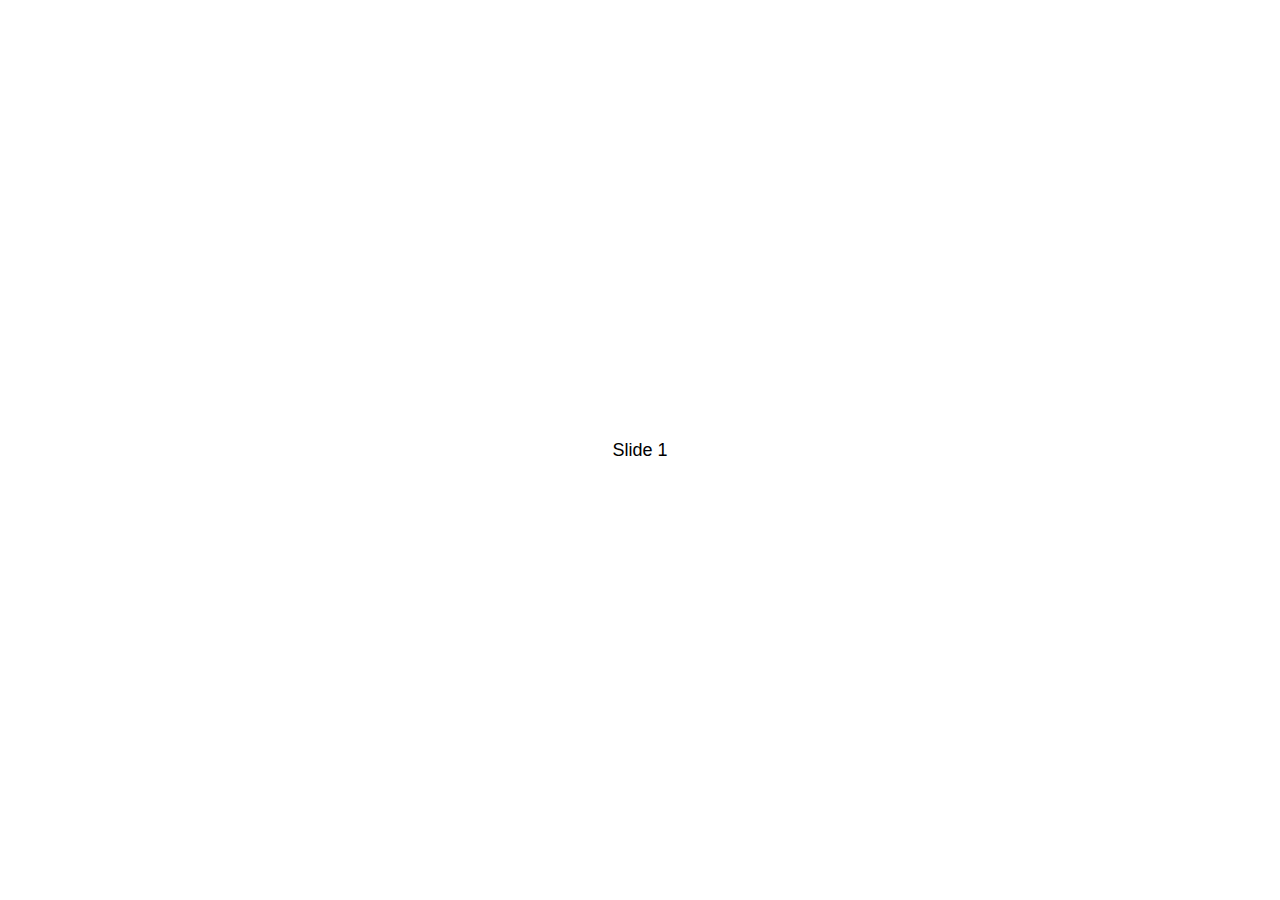
<file: swiper-7.4.1/010-default.html>
<!DOCTYPE html>
<html lang="en">
  <head>
    <meta charset="utf-8" />
    <title>Swiper demo</title>
    <meta
      name="viewport"
      content="width=device-width, initial-scale=1, minimum-scale=1, maximum-scale=1"
    />
    <!-- Link Swiper's CSS -->
    <link
      rel="stylesheet"
      href="./swiper/swiper-bundle.min.css"
    />

    <!-- Demo styles -->
    <style>
      html,
      body {
        position: relative;
        height: 100%;
      }

      body {
        background: #eee;
        font-family: Helvetica Neue, Helvetica, Arial, sans-serif;
        font-size: 14px;
        color: #000;
        margin: 0;
        padding: 0;
      }

      .swiper {
        width: 100%;
        height: 100%;
      }

      .swiper-slide {
        text-align: center;
        font-size: 18px;
        background: #fff;

        /* Center slide text vertically */
        display: -webkit-box;
        display: -ms-flexbox;
        display: -webkit-flex;
        display: flex;
        -webkit-box-pack: center;
        -ms-flex-pack: center;
        -webkit-justify-content: center;
        justify-content: center;
        -webkit-box-align: center;
        -ms-flex-align: center;
        -webkit-align-items: center;
        align-items: center;
      }

      .swiper-slide img {
        display: block;
        width: 100%;
        height: 100%;
        object-fit: cover;
      }
    </style>
  </head>

  <body>
    <!-- Swiper -->
    <div class="swiper mySwiper">
      <div class="swiper-wrapper">
        <div class="swiper-slide">Slide 1</div>
        <div class="swiper-slide">Slide 2</div>
        <div class="swiper-slide">Slide 3</div>
        <div class="swiper-slide">Slide 4</div>
        <div class="swiper-slide">Slide 5</div>
        <div class="swiper-slide">Slide 6</div>
        <div class="swiper-slide">Slide 7</div>
        <div class="swiper-slide">Slide 8</div>
        <div class="swiper-slide">Slide 9</div>
      </div>
    </div>

    <!-- Swiper JS -->
    <script src="./swiper/swiper-bundle.min.js"></script>

    <!-- Initialize Swiper -->
    <script>
      var swiper = new Swiper(".mySwiper", {});
    </script>
  </body>
</html>
</file>
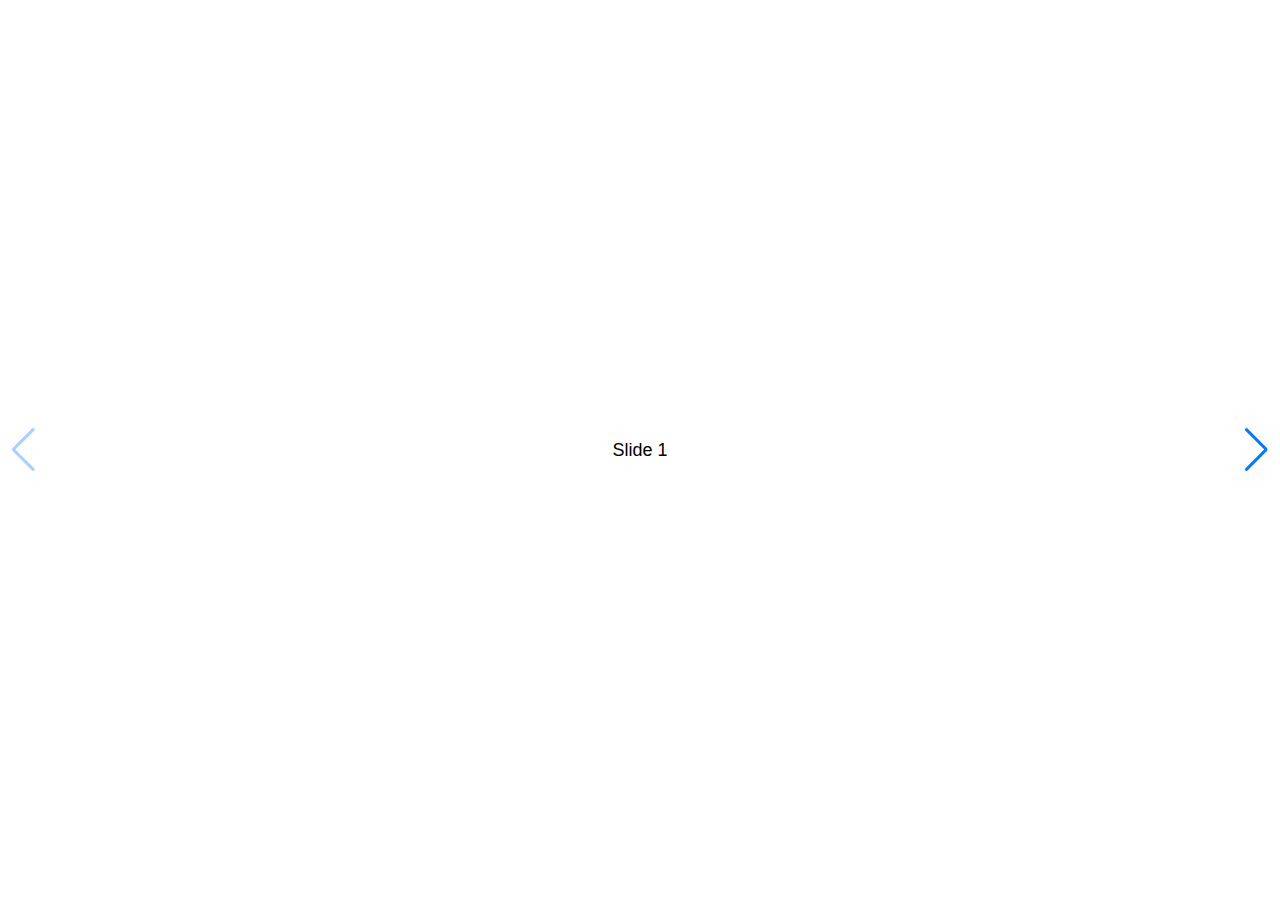
<file: swiper-7.4.1/020-navigation.html>
<!DOCTYPE html>
<html lang="en">
  <head>
    <meta charset="utf-8" />
    <title>Swiper demo</title>
    <meta
      name="viewport"
      content="width=device-width, initial-scale=1, minimum-scale=1, maximum-scale=1"
    />
    <!-- Link Swiper's CSS -->
    <link
      rel="stylesheet"
      href="./swiper/swiper-bundle.min.css"
    />

    <!-- Demo styles -->
    <style>
      html,
      body {
        position: relative;
        height: 100%;
      }

      body {
        background: #eee;
        font-family: Helvetica Neue, Helvetica, Arial, sans-serif;
        font-size: 14px;
        color: #000;
        margin: 0;
        padding: 0;
      }

      .swiper {
        width: 100%;
        height: 100%;
      }

      .swiper-slide {
        text-align: center;
        font-size: 18px;
        background: #fff;

        /* Center slide text vertically */
        display: -webkit-box;
        display: -ms-flexbox;
        display: -webkit-flex;
        display: flex;
        -webkit-box-pack: center;
        -ms-flex-pack: center;
        -webkit-justify-content: center;
        justify-content: center;
        -webkit-box-align: center;
        -ms-flex-align: center;
        -webkit-align-items: center;
        align-items: center;
      }

      .swiper-slide img {
        display: block;
        width: 100%;
        height: 100%;
        object-fit: cover;
      }
    </style>
  </head>

  <body>
    <!-- Swiper -->
    <div class="swiper mySwiper">
      <div class="swiper-wrapper">
        <div class="swiper-slide">Slide 1</div>
        <div class="swiper-slide">Slide 2</div>
        <div class="swiper-slide">Slide 3</div>
        <div class="swiper-slide">Slide 4</div>
        <div class="swiper-slide">Slide 5</div>
        <div class="swiper-slide">Slide 6</div>
        <div class="swiper-slide">Slide 7</div>
        <div class="swiper-slide">Slide 8</div>
        <div class="swiper-slide">Slide 9</div>
      </div>
      <div class="swiper-button-next"></div>
      <div class="swiper-button-prev"></div>
    </div>

    <!-- Swiper JS -->
    <script src="./swiper/swiper-bundle.min.js"></script>

    <!-- Initialize Swiper -->
    <script>
      var swiper = new Swiper(".mySwiper", {
        navigation: {
          nextEl: ".swiper-button-next",
          prevEl: ".swiper-button-prev",
        },
      });
    </script>
  </body>
</html>
</file>
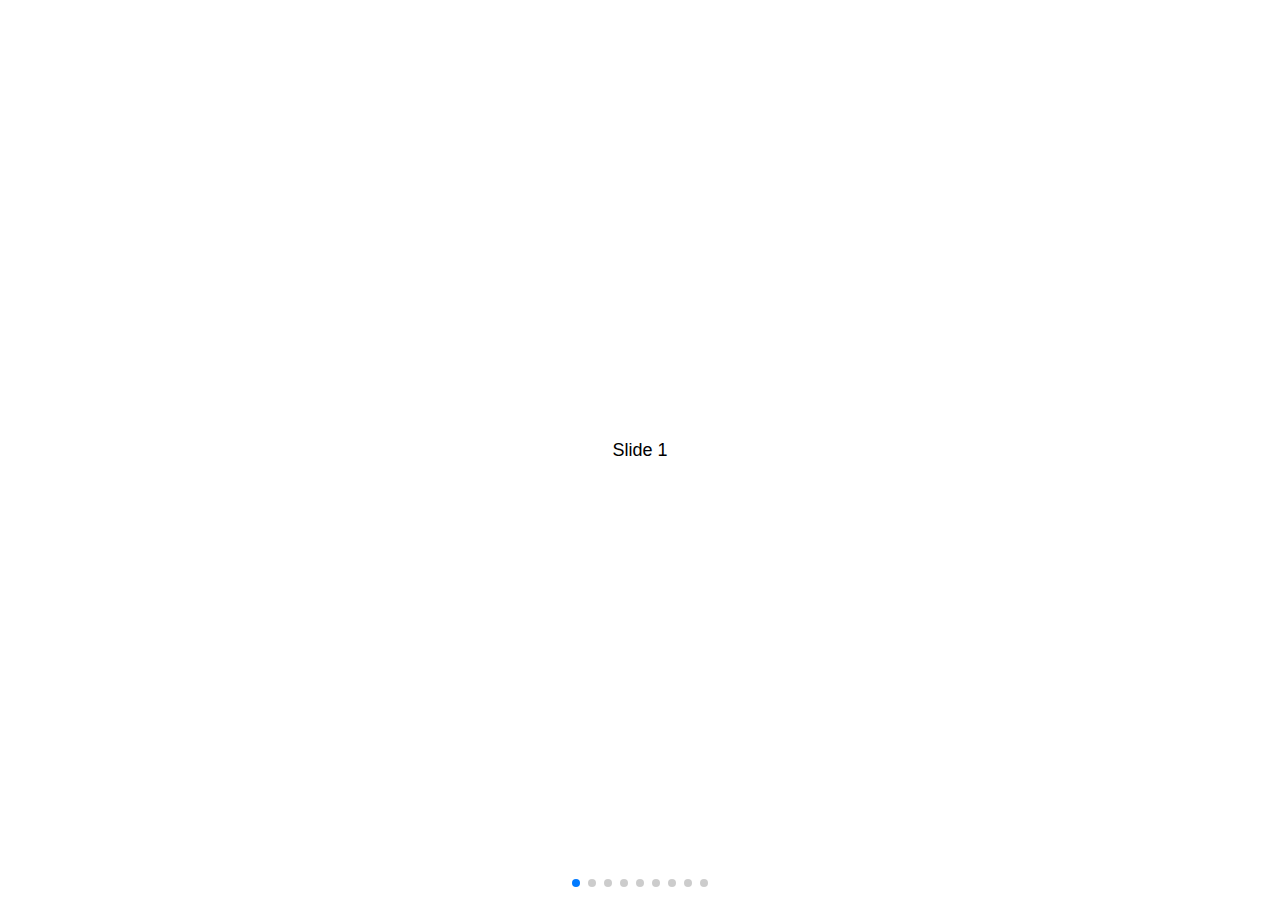
<file: swiper-7.4.1/030-pagination.html>
<!DOCTYPE html>
<html lang="en">
  <head>
    <meta charset="utf-8" />
    <title>Swiper demo</title>
    <meta
      name="viewport"
      content="width=device-width, initial-scale=1, minimum-scale=1, maximum-scale=1"
    />
    <!-- Link Swiper's CSS -->
    <link
      rel="stylesheet"
      href="./swiper/swiper-bundle.min.css"
    />

    <!-- Demo styles -->
    <style>
      html,
      body {
        position: relative;
        height: 100%;
      }

      body {
        background: #eee;
        font-family: Helvetica Neue, Helvetica, Arial, sans-serif;
        font-size: 14px;
        color: #000;
        margin: 0;
        padding: 0;
      }

      .swiper {
        width: 100%;
        height: 100%;
      }

      .swiper-slide {
        text-align: center;
        font-size: 18px;
        background: #fff;

        /* Center slide text vertically */
        display: -webkit-box;
        display: -ms-flexbox;
        display: -webkit-flex;
        display: flex;
        -webkit-box-pack: center;
        -ms-flex-pack: center;
        -webkit-justify-content: center;
        justify-content: center;
        -webkit-box-align: center;
        -ms-flex-align: center;
        -webkit-align-items: center;
        align-items: center;
      }

      .swiper-slide img {
        display: block;
        width: 100%;
        height: 100%;
        object-fit: cover;
      }
    </style>
  </head>

  <body>
    <!-- Swiper -->
    <div class="swiper mySwiper">
      <div class="swiper-wrapper">
        <div class="swiper-slide">Slide 1</div>
        <div class="swiper-slide">Slide 2</div>
        <div class="swiper-slide">Slide 3</div>
        <div class="swiper-slide">Slide 4</div>
        <div class="swiper-slide">Slide 5</div>
        <div class="swiper-slide">Slide 6</div>
        <div class="swiper-slide">Slide 7</div>
        <div class="swiper-slide">Slide 8</div>
        <div class="swiper-slide">Slide 9</div>
      </div>
      <div class="swiper-pagination"></div>
    </div>

    <!-- Swiper JS -->
    <script src="./swiper/swiper-bundle.min.js"></script>

    <!-- Initialize Swiper -->
    <script>
      var swiper = new Swiper(".mySwiper", {
        pagination: {
          el: ".swiper-pagination",
        },
      });
    </script>
  </body>
</html>
</file>
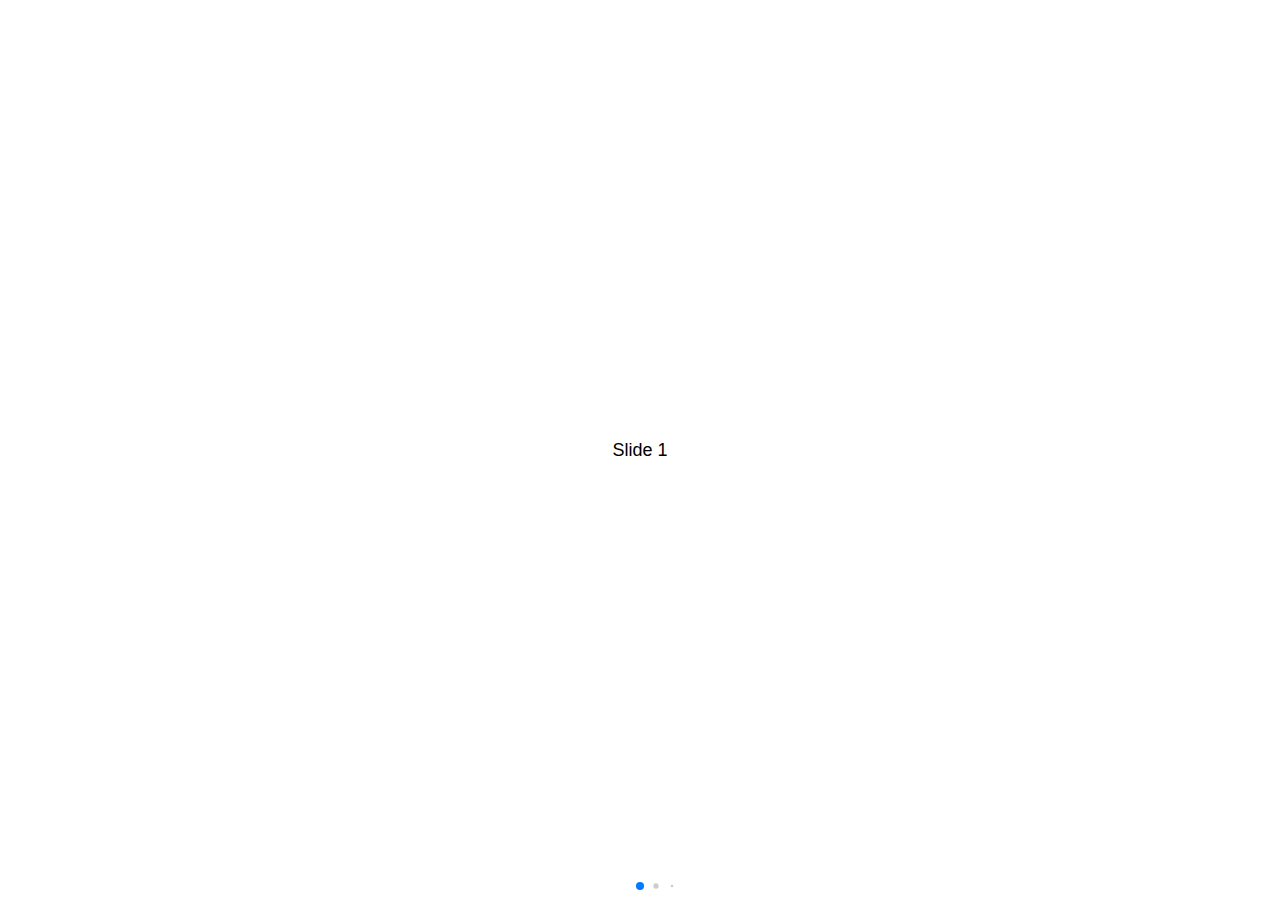
<file: swiper-7.4.1/040-pagination-dynamic.html>
<!DOCTYPE html>
<html lang="en">
  <head>
    <meta charset="utf-8" />
    <title>Swiper demo</title>
    <meta
      name="viewport"
      content="width=device-width, initial-scale=1, minimum-scale=1, maximum-scale=1"
    />
    <!-- Link Swiper's CSS -->
    <link
      rel="stylesheet"
      href="./swiper/swiper-bundle.min.css"
    />

    <!-- Demo styles -->
    <style>
      html,
      body {
        position: relative;
        height: 100%;
      }

      body {
        background: #eee;
        font-family: Helvetica Neue, Helvetica, Arial, sans-serif;
        font-size: 14px;
        color: #000;
        margin: 0;
        padding: 0;
      }

      .swiper {
        width: 100%;
        height: 100%;
      }

      .swiper-slide {
        text-align: center;
        font-size: 18px;
        background: #fff;

        /* Center slide text vertically */
        display: -webkit-box;
        display: -ms-flexbox;
        display: -webkit-flex;
        display: flex;
        -webkit-box-pack: center;
        -ms-flex-pack: center;
        -webkit-justify-content: center;
        justify-content: center;
        -webkit-box-align: center;
        -ms-flex-align: center;
        -webkit-align-items: center;
        align-items: center;
      }

      .swiper-slide img {
        display: block;
        width: 100%;
        height: 100%;
        object-fit: cover;
      }
    </style>
  </head>

  <body>
    <!-- Swiper -->
    <div class="swiper mySwiper">
      <div class="swiper-wrapper">
        <div class="swiper-slide">Slide 1</div>
        <div class="swiper-slide">Slide 2</div>
        <div class="swiper-slide">Slide 3</div>
        <div class="swiper-slide">Slide 4</div>
        <div class="swiper-slide">Slide 5</div>
        <div class="swiper-slide">Slide 6</div>
        <div class="swiper-slide">Slide 7</div>
        <div class="swiper-slide">Slide 8</div>
        <div class="swiper-slide">Slide 9</div>
      </div>
      <div class="swiper-pagination"></div>
    </div>

    <!-- Swiper JS -->
    <script src="./swiper/swiper-bundle.min.js"></script>

    <!-- Initialize Swiper -->
    <script>
      var swiper = new Swiper(".mySwiper", {
        pagination: {
          el: ".swiper-pagination",
          dynamicBullets: true,
        },
      });
    </script>
  </body>
</html>
</file>
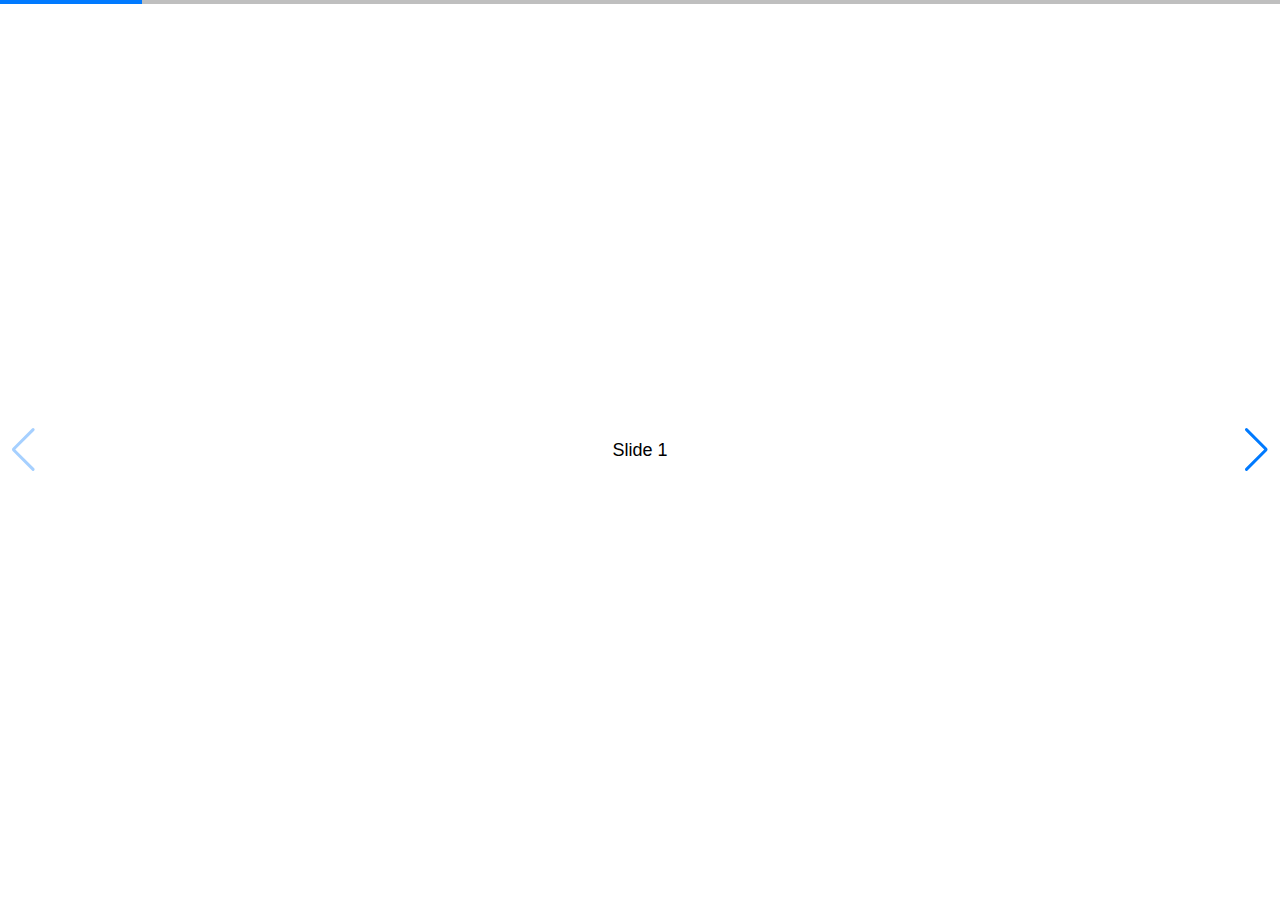
<file: swiper-7.4.1/050-pagination-progress.html>
<!DOCTYPE html>
<html lang="en">
  <head>
    <meta charset="utf-8" />
    <title>Swiper demo</title>
    <meta
      name="viewport"
      content="width=device-width, initial-scale=1, minimum-scale=1, maximum-scale=1"
    />
    <!-- Link Swiper's CSS -->
    <link
      rel="stylesheet"
      href="./swiper/swiper-bundle.min.css"
    />

    <!-- Demo styles -->
    <style>
      html,
      body {
        position: relative;
        height: 100%;
      }

      body {
        background: #eee;
        font-family: Helvetica Neue, Helvetica, Arial, sans-serif;
        font-size: 14px;
        color: #000;
        margin: 0;
        padding: 0;
      }

      .swiper {
        width: 100%;
        height: 100%;
      }

      .swiper-slide {
        text-align: center;
        font-size: 18px;
        background: #fff;

        /* Center slide text vertically */
        display: -webkit-box;
        display: -ms-flexbox;
        display: -webkit-flex;
        display: flex;
        -webkit-box-pack: center;
        -ms-flex-pack: center;
        -webkit-justify-content: center;
        justify-content: center;
        -webkit-box-align: center;
        -ms-flex-align: center;
        -webkit-align-items: center;
        align-items: center;
      }

      .swiper-slide img {
        display: block;
        width: 100%;
        height: 100%;
        object-fit: cover;
      }
    </style>
  </head>

  <body>
    <!-- Swiper -->
    <div class="swiper mySwiper">
      <div class="swiper-wrapper">
        <div class="swiper-slide">Slide 1</div>
        <div class="swiper-slide">Slide 2</div>
        <div class="swiper-slide">Slide 3</div>
        <div class="swiper-slide">Slide 4</div>
        <div class="swiper-slide">Slide 5</div>
        <div class="swiper-slide">Slide 6</div>
        <div class="swiper-slide">Slide 7</div>
        <div class="swiper-slide">Slide 8</div>
        <div class="swiper-slide">Slide 9</div>
      </div>
      <div class="swiper-button-next"></div>
      <div class="swiper-button-prev"></div>
      <div class="swiper-pagination"></div>
    </div>

    <!-- Swiper JS -->
    <script src="./swiper/swiper-bundle.min.js"></script>

    <!-- Initialize Swiper -->
    <script>
      var swiper = new Swiper(".mySwiper", {
        pagination: {
          el: ".swiper-pagination",
          type: "progressbar",
        },
        navigation: {
          nextEl: ".swiper-button-next",
          prevEl: ".swiper-button-prev",
        },
      });
    </script>
  </body>
</html>
</file>
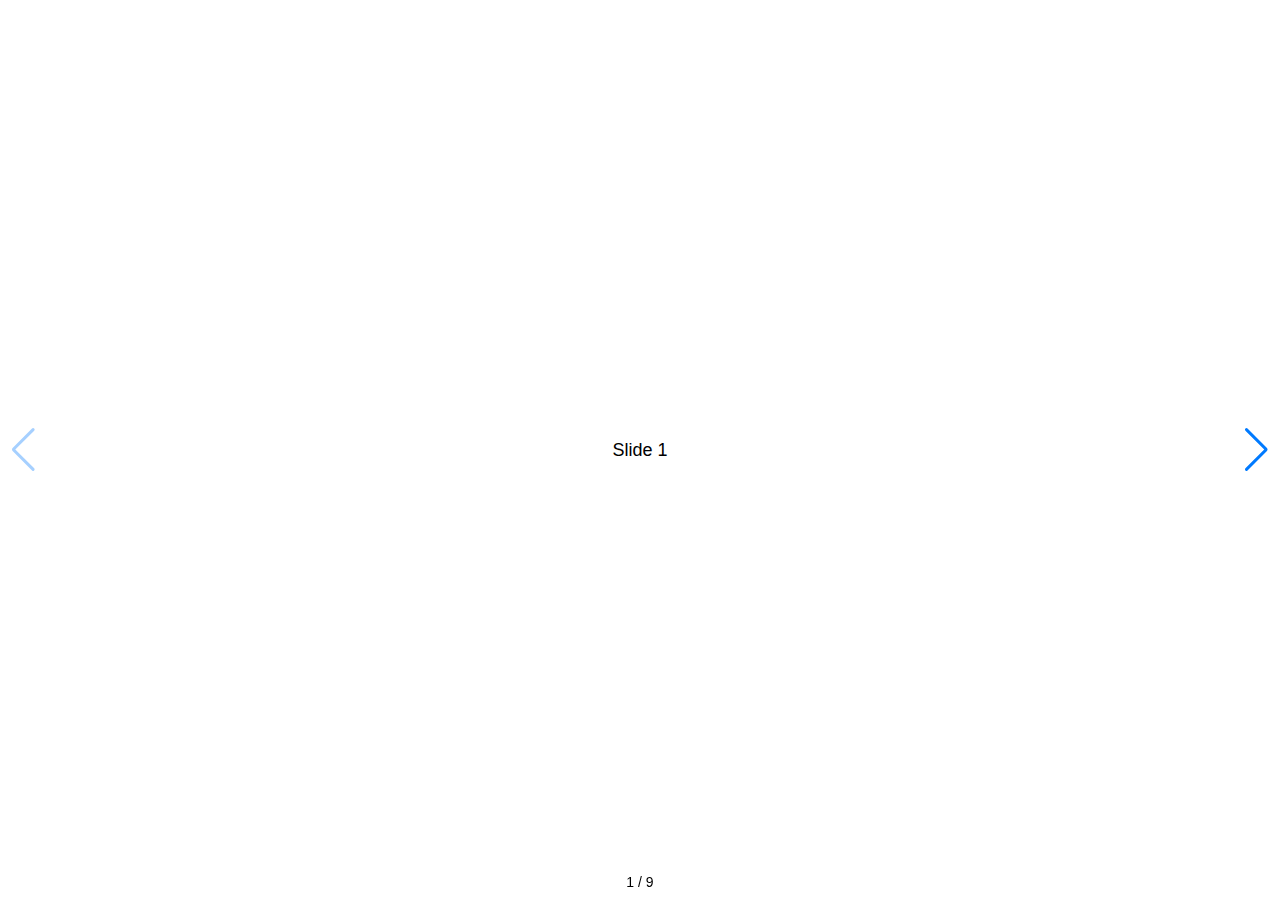
<file: swiper-7.4.1/060-pagination-fraction.html>
<!DOCTYPE html>
<html lang="en">
  <head>
    <meta charset="utf-8" />
    <title>Swiper demo</title>
    <meta
      name="viewport"
      content="width=device-width, initial-scale=1, minimum-scale=1, maximum-scale=1"
    />
    <!-- Link Swiper's CSS -->
    <link
      rel="stylesheet"
      href="./swiper/swiper-bundle.min.css"
    />

    <!-- Demo styles -->
    <style>
      html,
      body {
        position: relative;
        height: 100%;
      }

      body {
        background: #eee;
        font-family: Helvetica Neue, Helvetica, Arial, sans-serif;
        font-size: 14px;
        color: #000;
        margin: 0;
        padding: 0;
      }

      .swiper {
        width: 100%;
        height: 100%;
      }

      .swiper-slide {
        text-align: center;
        font-size: 18px;
        background: #fff;

        /* Center slide text vertically */
        display: -webkit-box;
        display: -ms-flexbox;
        display: -webkit-flex;
        display: flex;
        -webkit-box-pack: center;
        -ms-flex-pack: center;
        -webkit-justify-content: center;
        justify-content: center;
        -webkit-box-align: center;
        -ms-flex-align: center;
        -webkit-align-items: center;
        align-items: center;
      }

      .swiper-slide img {
        display: block;
        width: 100%;
        height: 100%;
        object-fit: cover;
      }
    </style>
  </head>

  <body>
    <!-- Swiper -->
    <div class="swiper mySwiper">
      <div class="swiper-wrapper">
        <div class="swiper-slide">Slide 1</div>
        <div class="swiper-slide">Slide 2</div>
        <div class="swiper-slide">Slide 3</div>
        <div class="swiper-slide">Slide 4</div>
        <div class="swiper-slide">Slide 5</div>
        <div class="swiper-slide">Slide 6</div>
        <div class="swiper-slide">Slide 7</div>
        <div class="swiper-slide">Slide 8</div>
        <div class="swiper-slide">Slide 9</div>
      </div>
      <div class="swiper-button-next"></div>
      <div class="swiper-button-prev"></div>
      <div class="swiper-pagination"></div>
    </div>

    <!-- Swiper JS -->
    <script src="./swiper/swiper-bundle.min.js"></script>

    <!-- Initialize Swiper -->
    <script>
      var swiper = new Swiper(".mySwiper", {
        pagination: {
          el: ".swiper-pagination",
          type: "fraction",
        },
        navigation: {
          nextEl: ".swiper-button-next",
          prevEl: ".swiper-button-prev",
        },
      });
    </script>
  </body>
</html>
</file>
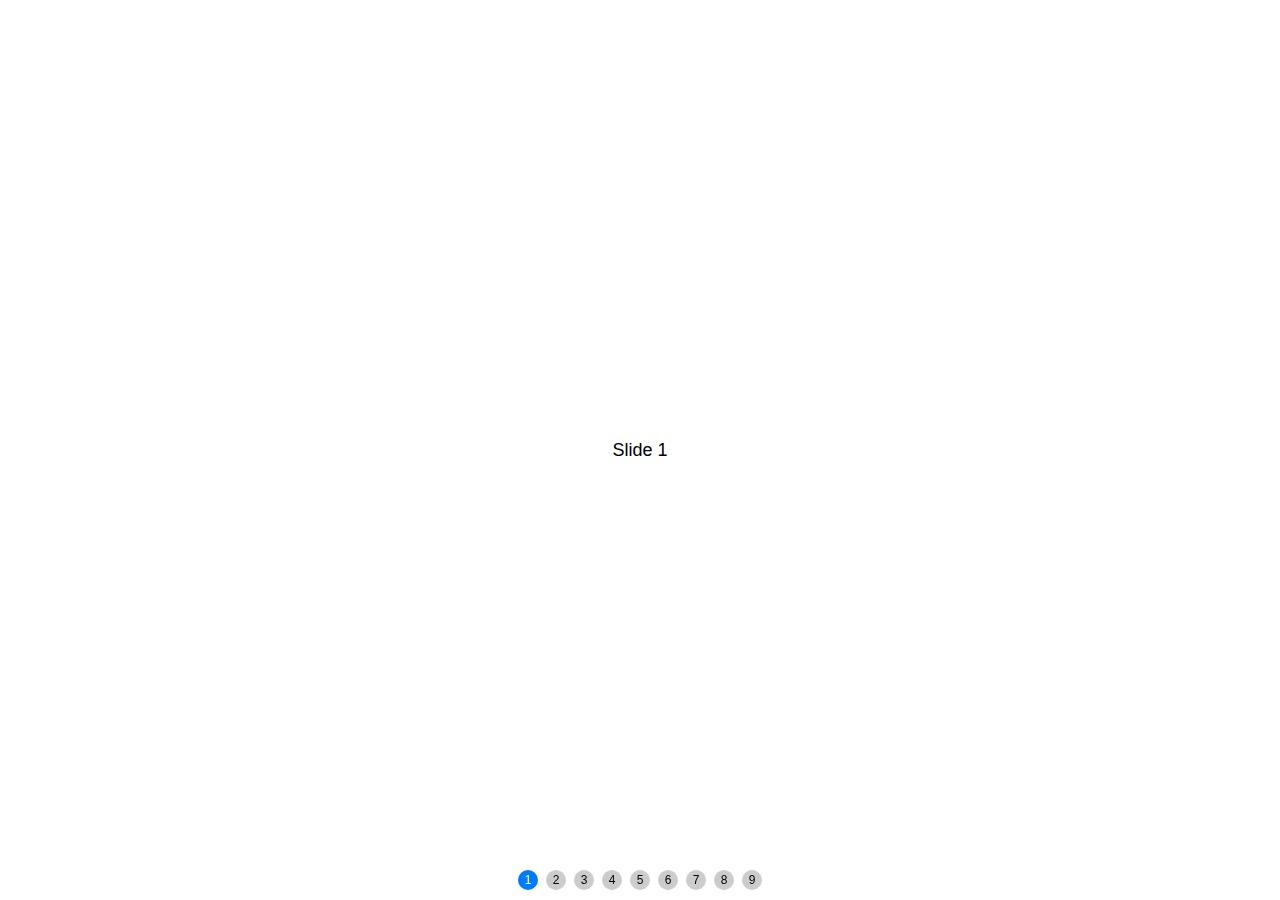
<file: swiper-7.4.1/070-pagination-custom.html>
<!DOCTYPE html>
<html lang="en">
  <head>
    <meta charset="utf-8" />
    <title>Swiper demo</title>
    <meta
      name="viewport"
      content="width=device-width, initial-scale=1, minimum-scale=1, maximum-scale=1"
    />
    <!-- Link Swiper's CSS -->
    <link
      rel="stylesheet"
      href="./swiper/swiper-bundle.min.css"
    />

    <!-- Demo styles -->
    <style>
      html,
      body {
        position: relative;
        height: 100%;
      }

      body {
        background: #eee;
        font-family: Helvetica Neue, Helvetica, Arial, sans-serif;
        font-size: 14px;
        color: #000;
        margin: 0;
        padding: 0;
      }

      .swiper {
        width: 100%;
        height: 100%;
      }

      .swiper-slide {
        text-align: center;
        font-size: 18px;
        background: #fff;

        /* Center slide text vertically */
        display: -webkit-box;
        display: -ms-flexbox;
        display: -webkit-flex;
        display: flex;
        -webkit-box-pack: center;
        -ms-flex-pack: center;
        -webkit-justify-content: center;
        justify-content: center;
        -webkit-box-align: center;
        -ms-flex-align: center;
        -webkit-align-items: center;
        align-items: center;
      }

      .swiper-slide img {
        display: block;
        width: 100%;
        height: 100%;
        object-fit: cover;
      }

      .swiper-pagination-bullet {
        width: 20px;
        height: 20px;
        text-align: center;
        line-height: 20px;
        font-size: 12px;
        color: #000;
        opacity: 1;
        background: rgba(0, 0, 0, 0.2);
      }

      .swiper-pagination-bullet-active {
        color: #fff;
        background: #007aff;
      }
    </style>
  </head>

  <body>
    <!-- Swiper -->
    <div class="swiper mySwiper">
      <div class="swiper-wrapper">
        <div class="swiper-slide">Slide 1</div>
        <div class="swiper-slide">Slide 2</div>
        <div class="swiper-slide">Slide 3</div>
        <div class="swiper-slide">Slide 4</div>
        <div class="swiper-slide">Slide 5</div>
        <div class="swiper-slide">Slide 6</div>
        <div class="swiper-slide">Slide 7</div>
        <div class="swiper-slide">Slide 8</div>
        <div class="swiper-slide">Slide 9</div>
      </div>
      <div class="swiper-pagination"></div>
    </div>

    <!-- Swiper JS -->
    <script src="./swiper/swiper-bundle.min.js"></script>

    <!-- Initialize Swiper -->
    <script>
      var swiper = new Swiper(".mySwiper", {
        pagination: {
          el: ".swiper-pagination",
          clickable: true,
          renderBullet: function (index, className) {
            return '<span class="' + className + '">' + (index + 1) + "</span>";
          },
        },
      });
    </script>
  </body>
</html>
</file>
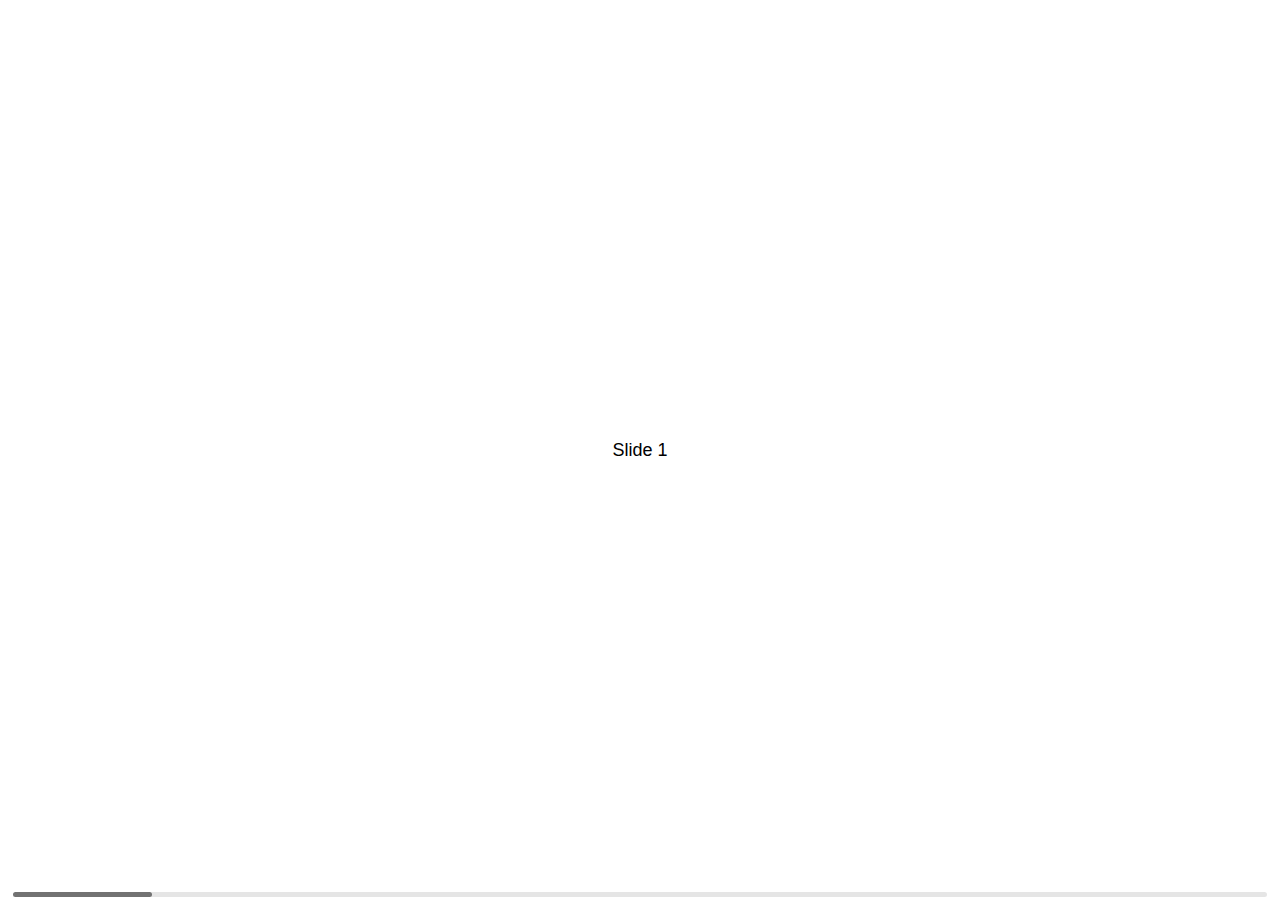
<file: swiper-7.4.1/080-scrollbar.html>
<!DOCTYPE html>
<html lang="en">
  <head>
    <meta charset="utf-8" />
    <title>Swiper demo</title>
    <meta
      name="viewport"
      content="width=device-width, initial-scale=1, minimum-scale=1, maximum-scale=1"
    />
    <!-- Link Swiper's CSS -->
    <link
      rel="stylesheet"
      href="./swiper/swiper-bundle.min.css"
    />

    <!-- Demo styles -->
    <style>
      html,
      body {
        position: relative;
        height: 100%;
      }

      body {
        background: #eee;
        font-family: Helvetica Neue, Helvetica, Arial, sans-serif;
        font-size: 14px;
        color: #000;
        margin: 0;
        padding: 0;
      }

      .swiper {
        width: 100%;
        height: 100%;
      }

      .swiper-slide {
        text-align: center;
        font-size: 18px;
        background: #fff;

        /* Center slide text vertically */
        display: -webkit-box;
        display: -ms-flexbox;
        display: -webkit-flex;
        display: flex;
        -webkit-box-pack: center;
        -ms-flex-pack: center;
        -webkit-justify-content: center;
        justify-content: center;
        -webkit-box-align: center;
        -ms-flex-align: center;
        -webkit-align-items: center;
        align-items: center;
      }

      .swiper-slide img {
        display: block;
        width: 100%;
        height: 100%;
        object-fit: cover;
      }
    </style>
  </head>

  <body>
    <!-- Swiper -->
    <div class="swiper mySwiper">
      <div class="swiper-wrapper">
        <div class="swiper-slide">Slide 1</div>
        <div class="swiper-slide">Slide 2</div>
        <div class="swiper-slide">Slide 3</div>
        <div class="swiper-slide">Slide 4</div>
        <div class="swiper-slide">Slide 5</div>
        <div class="swiper-slide">Slide 6</div>
        <div class="swiper-slide">Slide 7</div>
        <div class="swiper-slide">Slide 8</div>
        <div class="swiper-slide">Slide 9</div>
      </div>
      <div class="swiper-scrollbar"></div>
    </div>

    <!-- Swiper JS -->
    <script src="./swiper/swiper-bundle.min.js"></script>

    <!-- Initialize Swiper -->
    <script>
      var swiper = new Swiper(".mySwiper", {
        scrollbar: {
          el: ".swiper-scrollbar",
          hide: true,
        },
      });
    </script>
  </body>
</html>
</file>
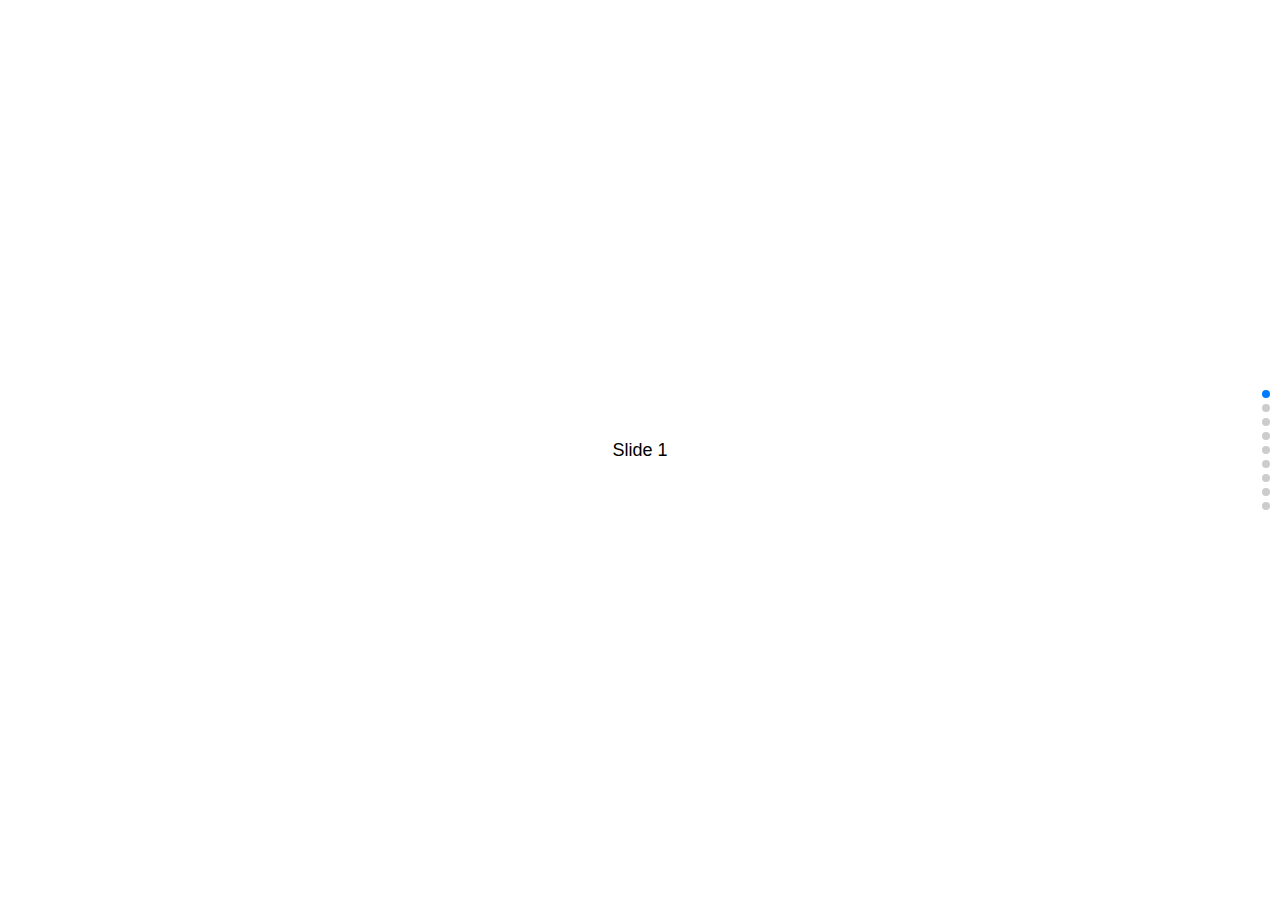
<file: swiper-7.4.1/090-vertical.html>
<!DOCTYPE html>
<html lang="en">
  <head>
    <meta charset="utf-8" />
    <title>Swiper demo</title>
    <meta
      name="viewport"
      content="width=device-width, initial-scale=1, minimum-scale=1, maximum-scale=1"
    />
    <!-- Link Swiper's CSS -->
    <link
      rel="stylesheet"
      href="./swiper/swiper-bundle.min.css"
    />

    <!-- Demo styles -->
    <style>
      html,
      body {
        position: relative;
        height: 100%;
      }

      body {
        background: #eee;
        font-family: Helvetica Neue, Helvetica, Arial, sans-serif;
        font-size: 14px;
        color: #000;
        margin: 0;
        padding: 0;
      }

      .swiper {
        width: 100%;
        height: 100%;
      }

      .swiper-slide {
        text-align: center;
        font-size: 18px;
        background: #fff;

        /* Center slide text vertically */
        display: -webkit-box;
        display: -ms-flexbox;
        display: -webkit-flex;
        display: flex;
        -webkit-box-pack: center;
        -ms-flex-pack: center;
        -webkit-justify-content: center;
        justify-content: center;
        -webkit-box-align: center;
        -ms-flex-align: center;
        -webkit-align-items: center;
        align-items: center;
      }

      .swiper-slide img {
        display: block;
        width: 100%;
        height: 100%;
        object-fit: cover;
      }
    </style>
  </head>

  <body>
    <!-- Swiper -->
    <div class="swiper mySwiper">
      <div class="swiper-wrapper">
        <div class="swiper-slide">Slide 1</div>
        <div class="swiper-slide">Slide 2</div>
        <div class="swiper-slide">Slide 3</div>
        <div class="swiper-slide">Slide 4</div>
        <div class="swiper-slide">Slide 5</div>
        <div class="swiper-slide">Slide 6</div>
        <div class="swiper-slide">Slide 7</div>
        <div class="swiper-slide">Slide 8</div>
        <div class="swiper-slide">Slide 9</div>
      </div>
      <div class="swiper-pagination"></div>
    </div>

    <!-- Swiper JS -->
    <script src="./swiper/swiper-bundle.min.js"></script>

    <!-- Initialize Swiper -->
    <script>
      var swiper = new Swiper(".mySwiper", {
        direction: "vertical",
        pagination: {
          el: ".swiper-pagination",
          clickable: true,
        },
      });
    </script>
  </body>
</html>
</file>
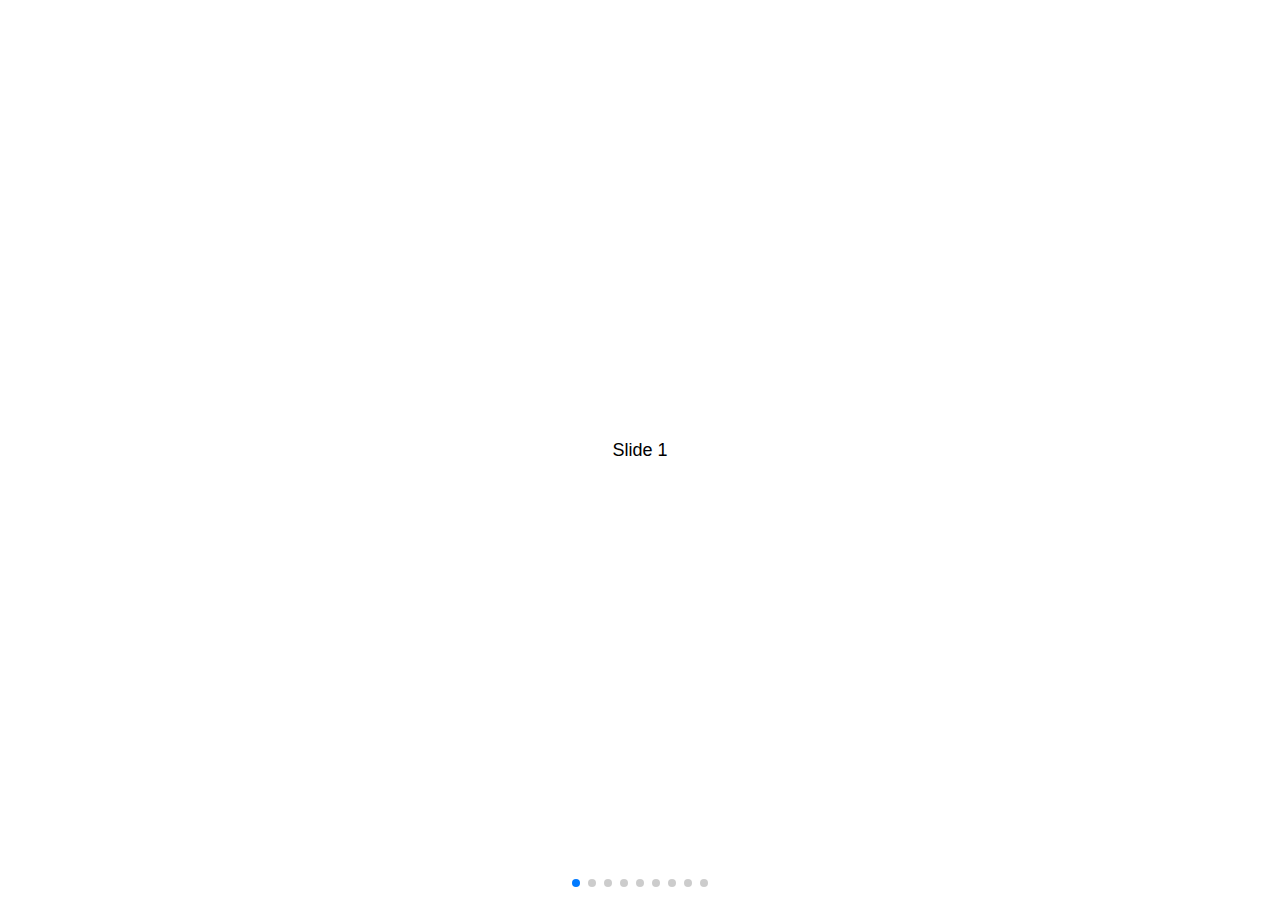
<file: swiper-7.4.1/100-space-between.html>
<!DOCTYPE html>
<html lang="en">
  <head>
    <meta charset="utf-8" />
    <title>Swiper demo</title>
    <meta
      name="viewport"
      content="width=device-width, initial-scale=1, minimum-scale=1, maximum-scale=1"
    />
    <!-- Link Swiper's CSS -->
    <link
      rel="stylesheet"
      href="./swiper/swiper-bundle.min.css"
    />

    <!-- Demo styles -->
    <style>
      html,
      body {
        position: relative;
        height: 100%;
      }

      body {
        background: #eee;
        font-family: Helvetica Neue, Helvetica, Arial, sans-serif;
        font-size: 14px;
        color: #000;
        margin: 0;
        padding: 0;
      }

      .swiper {
        width: 100%;
        height: 100%;
      }

      .swiper-slide {
        text-align: center;
        font-size: 18px;
        background: #fff;

        /* Center slide text vertically */
        display: -webkit-box;
        display: -ms-flexbox;
        display: -webkit-flex;
        display: flex;
        -webkit-box-pack: center;
        -ms-flex-pack: center;
        -webkit-justify-content: center;
        justify-content: center;
        -webkit-box-align: center;
        -ms-flex-align: center;
        -webkit-align-items: center;
        align-items: center;
      }

      .swiper-slide img {
        display: block;
        width: 100%;
        height: 100%;
        object-fit: cover;
      }
    </style>
  </head>

  <body>
    <!-- Swiper -->
    <div class="swiper mySwiper">
      <div class="swiper-wrapper">
        <div class="swiper-slide">Slide 1</div>
        <div class="swiper-slide">Slide 2</div>
        <div class="swiper-slide">Slide 3</div>
        <div class="swiper-slide">Slide 4</div>
        <div class="swiper-slide">Slide 5</div>
        <div class="swiper-slide">Slide 6</div>
        <div class="swiper-slide">Slide 7</div>
        <div class="swiper-slide">Slide 8</div>
        <div class="swiper-slide">Slide 9</div>
      </div>
      <div class="swiper-pagination"></div>
    </div>

    <!-- Swiper JS -->
    <script src="./swiper/swiper-bundle.min.js"></script>

    <!-- Initialize Swiper -->
    <script>
      var swiper = new Swiper(".mySwiper", {
        spaceBetween: 30,
        pagination: {
          el: ".swiper-pagination",
          clickable: true,
        },
      });
    </script>
  </body>
</html>
</file>
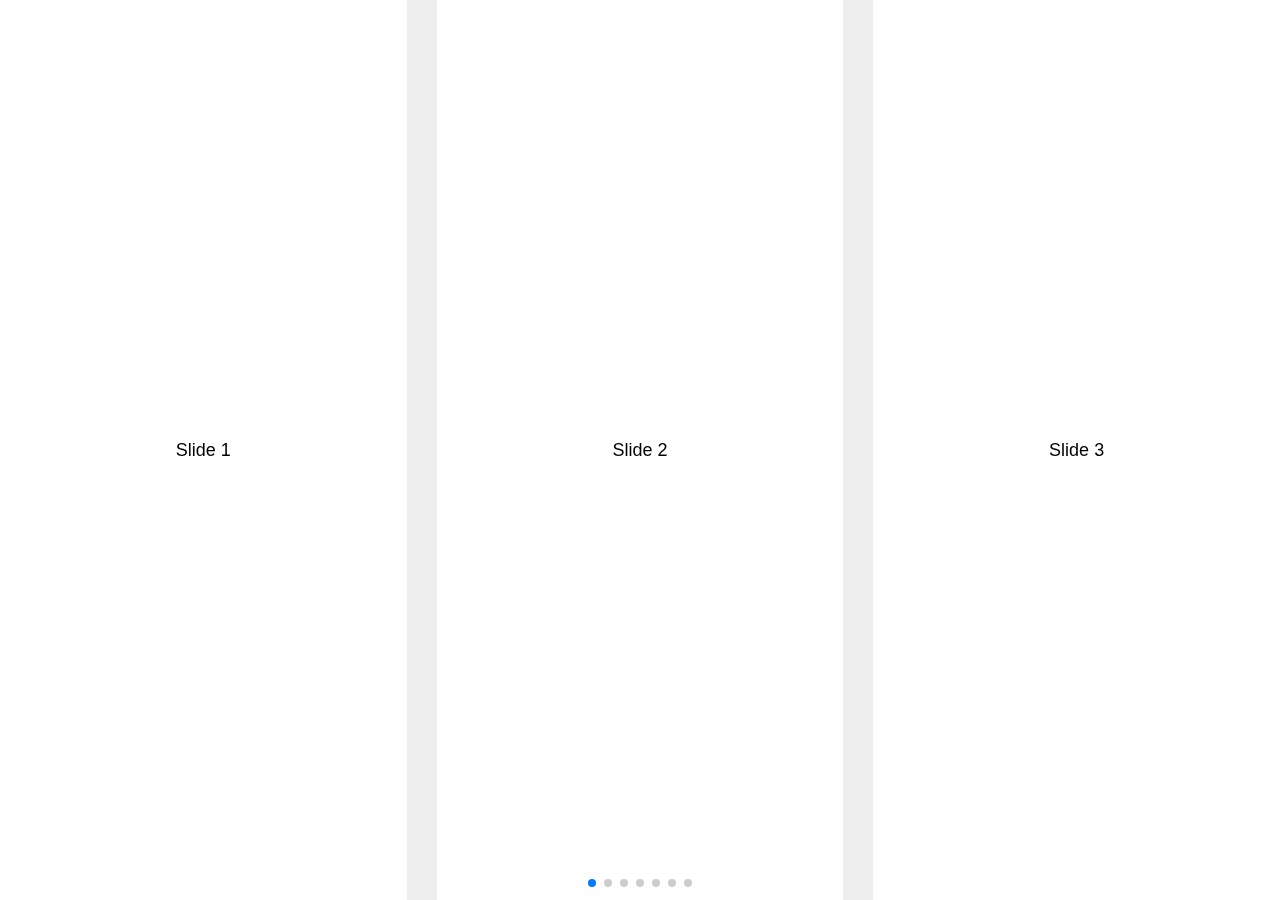
<file: swiper-7.4.1/110-slides-per-view.html>
<!DOCTYPE html>
<html lang="en">
  <head>
    <meta charset="utf-8" />
    <title>Swiper demo</title>
    <meta
      name="viewport"
      content="width=device-width, initial-scale=1, minimum-scale=1, maximum-scale=1"
    />
    <!-- Link Swiper's CSS -->
    <link
      rel="stylesheet"
      href="./swiper/swiper-bundle.min.css"
    />

    <!-- Demo styles -->
    <style>
      html,
      body {
        position: relative;
        height: 100%;
      }

      body {
        background: #eee;
        font-family: Helvetica Neue, Helvetica, Arial, sans-serif;
        font-size: 14px;
        color: #000;
        margin: 0;
        padding: 0;
      }

      .swiper {
        width: 100%;
        height: 100%;
      }

      .swiper-slide {
        text-align: center;
        font-size: 18px;
        background: #fff;

        /* Center slide text vertically */
        display: -webkit-box;
        display: -ms-flexbox;
        display: -webkit-flex;
        display: flex;
        -webkit-box-pack: center;
        -ms-flex-pack: center;
        -webkit-justify-content: center;
        justify-content: center;
        -webkit-box-align: center;
        -ms-flex-align: center;
        -webkit-align-items: center;
        align-items: center;
      }

      .swiper-slide img {
        display: block;
        width: 100%;
        height: 100%;
        object-fit: cover;
      }
    </style>
  </head>

  <body>
    <!-- Swiper -->
    <div class="swiper mySwiper">
      <div class="swiper-wrapper">
        <div class="swiper-slide">Slide 1</div>
        <div class="swiper-slide">Slide 2</div>
        <div class="swiper-slide">Slide 3</div>
        <div class="swiper-slide">Slide 4</div>
        <div class="swiper-slide">Slide 5</div>
        <div class="swiper-slide">Slide 6</div>
        <div class="swiper-slide">Slide 7</div>
        <div class="swiper-slide">Slide 8</div>
        <div class="swiper-slide">Slide 9</div>
      </div>
      <div class="swiper-pagination"></div>
    </div>

    <!-- Swiper JS -->
    <script src="./swiper/swiper-bundle.min.js"></script>

    <!-- Initialize Swiper -->
    <script>
      var swiper = new Swiper(".mySwiper", {
        slidesPerView: 3,
        spaceBetween: 30,
        pagination: {
          el: ".swiper-pagination",
          clickable: true,
        },
      });
    </script>
  </body>
</html>
</file>
